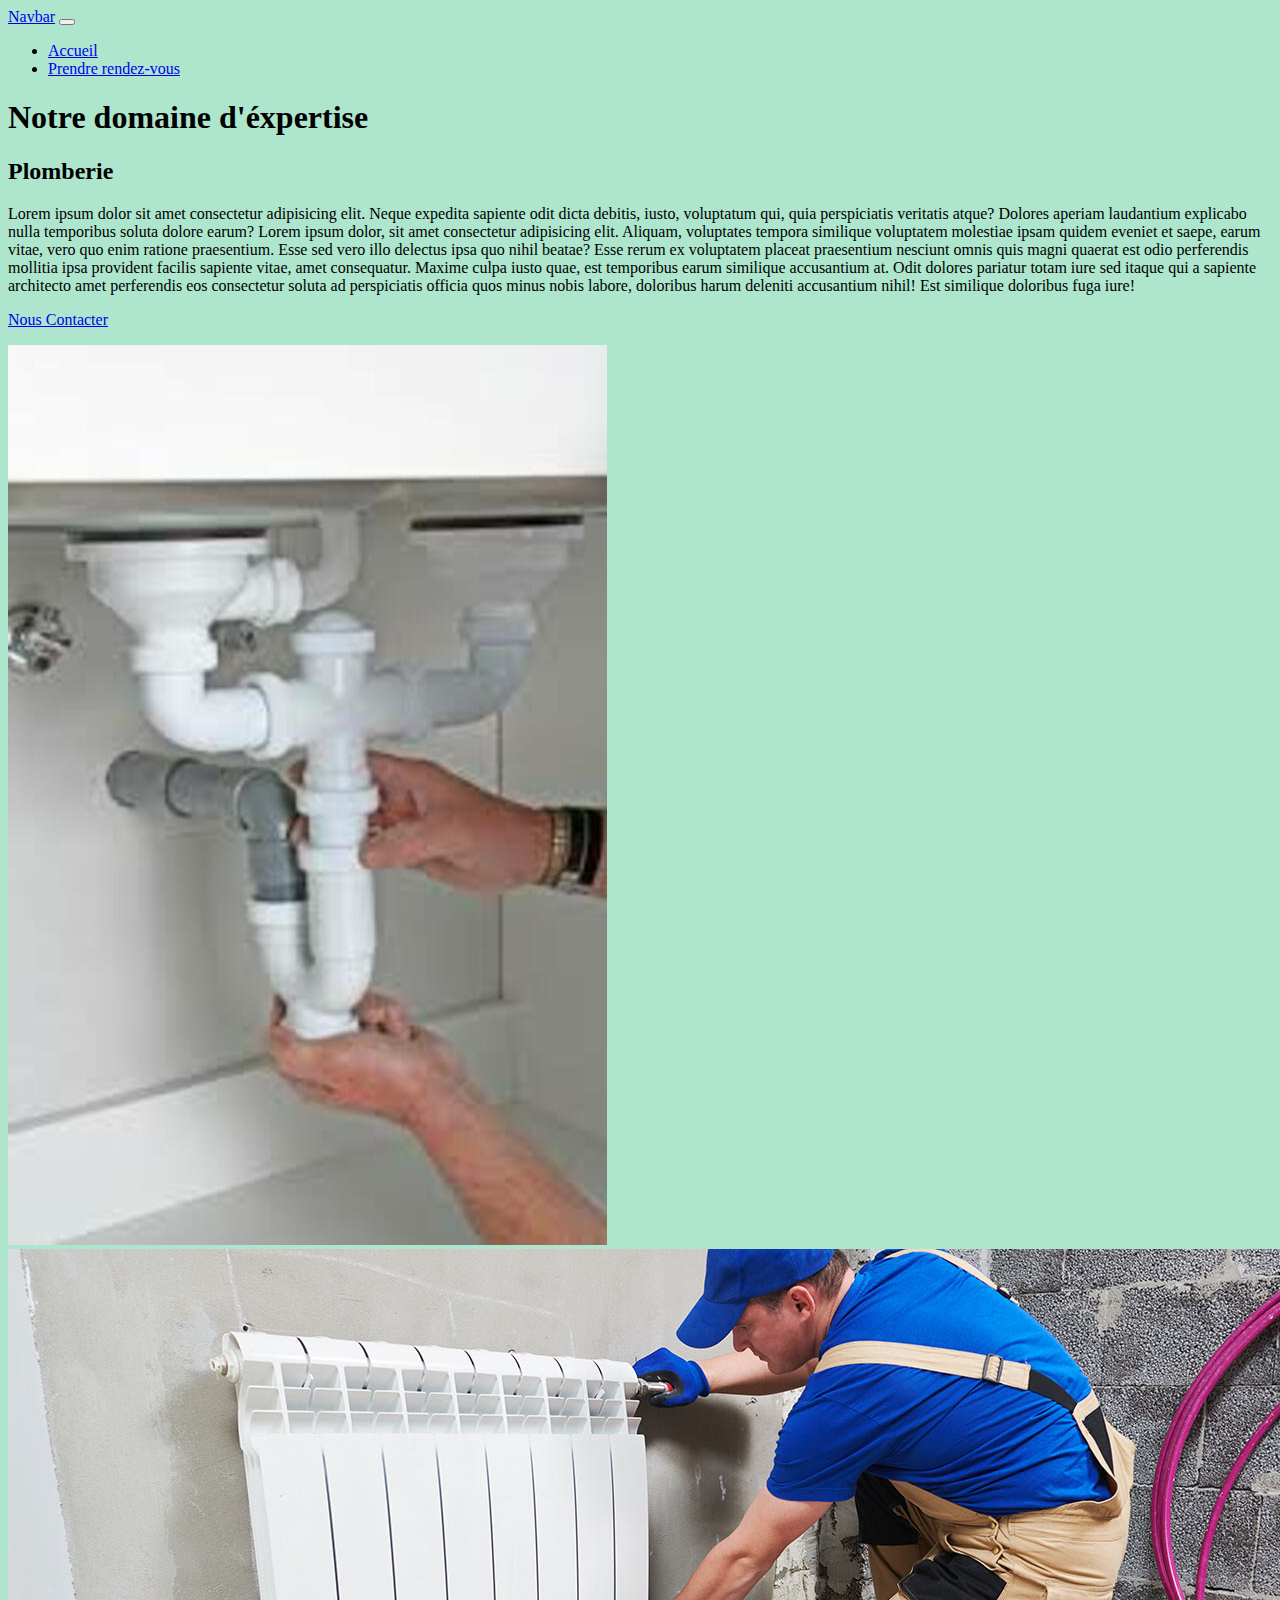
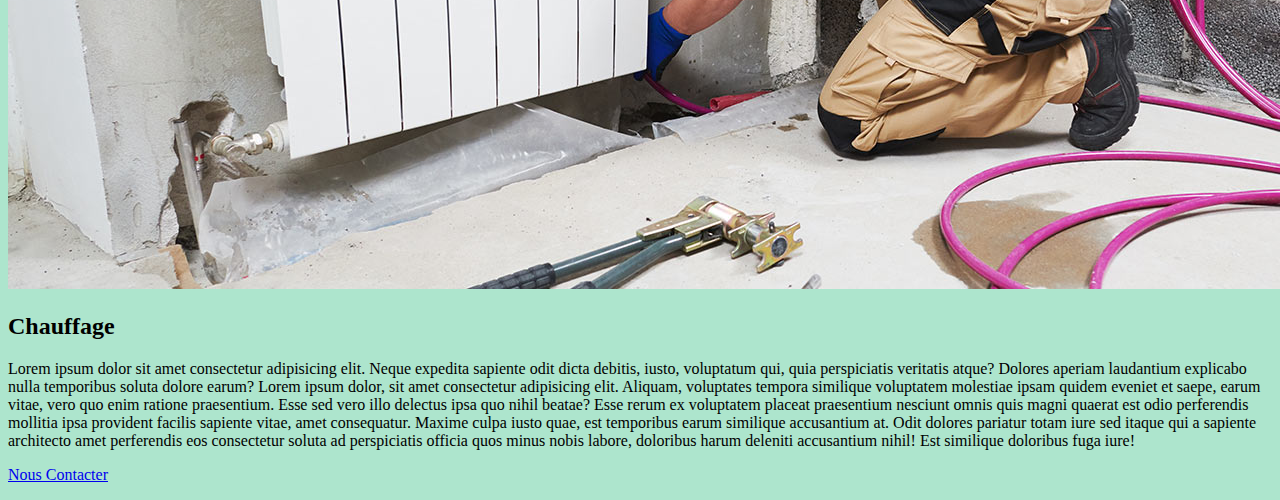
<file: index.html>
<!DOCTYPE html>
<html lang="en">

<head>
  <meta charset="UTF-8">

  <meta name="viewport" content="width=device-width, initial-scale=1.0">

  <link rel="stylesheet" href="css/styles/style.css">
  <link href="https://cdn.jsdelivr.net/npm/bootstrap@5.0.0-beta1/dist/css/bootstrap.min.css" rel="stylesheet"
    integrity="sha384-giJF6kkoqNQ00vy+HMDP7azOuL0xtbfIcaT9wjKHr8RbDVddVHyTfAAsrekwKmP1" crossorigin="anonymous">

  <title>Accueil</title>
</head>

<body>

  <header>
    <!-- Navbar bootstrap -->
    <nav class="navbar navbar-expand-lg navbar-dark bg-dark">
      <div class="container-fluid">
        <a class="navbar-brand" href="#">Navbar</a>
        <button class="navbar-toggler" type="button" data-bs-toggle="collapse" data-bs-target="#navbarSupportedContent"
          aria-controls="navbarSupportedContent" aria-expanded="false" aria-label="Toggle navigation">
          <span class="navbar-toggler-icon"></span>
        </button>
        <div class="collapse navbar-collapse text-center" id="navbarSupportedContent">
          <ul class="navbar-nav  mb-2 mb-lg-0">
            <li class="nav-item">
              <a class="nav-link active" aria-current="page" href="index.html">Accueil</a>
            </li>
            <li class="nav-item">
              <a class="nav-link" href="Demande_de_rendez-vous.html">Prendre rendez-vous</a>
            </li>
          </ul>
        </div>
      </div>
    </nav>
    <!-- Navbar bootstrap end -->
  </header>
  <main class="container mb-5 bg-light border shadow-lg">
    <h1 class="text-center mt-3">Notre domaine d'éxpertise</h1>
    <div class="row ">
      <div class="col-12 d-flex mt-5 justify-content-between">
        <div class="col-5 text-center m-5">
          <h2>Plomberie</h2>
          <p>
          Lorem ipsum dolor sit amet consectetur adipisicing elit. Neque expedita sapiente odit dicta debitis, iusto, voluptatum qui,
           quia perspiciatis veritatis atque? Dolores aperiam laudantium explicabo nulla temporibus soluta dolore earum? Lorem ipsum dolor, sit amet consectetur 
           adipisicing elit. Aliquam, voluptates tempora similique voluptatem molestiae ipsam quidem eveniet et saepe, earum vitae, vero quo enim ratione praesentium. 
           Esse sed vero illo delectus ipsa quo nihil beatae? Esse rerum ex voluptatem placeat praesentium nesciunt omnis quis magni quaerat est odio perferendis 
           mollitia ipsa provident facilis sapiente vitae, amet consequatur. Maxime culpa iusto quae, est temporibus earum similique accusantium at. Odit dolores pariatur totam iure sed itaque qui a 
           sapiente architecto amet perferendis eos consectetur soluta ad perspiciatis officia quos minus nobis labore, doloribus harum deleniti accusantium nihil! Est similique doloribus fuga iure!
           <div class="text-center">
           <a class="btn btn-danger" href="Demande_de_rendez-vous.html">Nous Contacter</a>
          </div>
          </p>
        </div>
        <div class="col-md-6">
          <img class="w-100 img-fluid" src="img/plomberie.jpg">
        </div>
      </div>
    </div>

    <div class="row ">
      <div class="col-12 d-flex justify-content-between">
        <div class="col-md-6">
          <img class="img-fluid w-100" src="img/chauffage.jpg">
        </div>
        <div class="col-5 m-5 text-center">
          <h2 class="mt-3">Chauffage</h2>
          <p>
          Lorem ipsum dolor sit amet consectetur adipisicing elit. Neque expedita sapiente odit dicta debitis, iusto, voluptatum qui,
           quia perspiciatis veritatis atque? Dolores aperiam laudantium explicabo nulla temporibus soluta dolore earum? Lorem ipsum dolor, sit amet consectetur 
           adipisicing elit. Aliquam, voluptates tempora similique voluptatem molestiae ipsam quidem eveniet et saepe, earum vitae, vero quo enim ratione praesentium. 
           Esse sed vero illo delectus ipsa quo nihil beatae? Esse rerum ex voluptatem placeat praesentium nesciunt omnis quis magni quaerat est odio perferendis 
           mollitia ipsa provident facilis sapiente vitae, amet consequatur. Maxime culpa iusto quae, est temporibus earum similique accusantium at. Odit dolores pariatur totam iure sed itaque qui a 
           sapiente architecto amet perferendis eos consectetur soluta ad perspiciatis officia quos minus nobis labore, doloribus harum deleniti accusantium nihil! Est similique doloribus fuga iure!
           <div class="text-center">
           <a class="btn btn-danger img-fluid" href="Demande_de_rendez-vous.html">Nous Contacter</a>
          </div>
          </p>
        </div>
      </div>
    </div>

      </div>
    </div>
  </main>

</body>

</html>
</file>
<file: css/styles/style.css>
img:hover {
    transform: scale(1.1);
    box-shadow: 5px 5px 15px 5px black;
}
img {
    max-width: max-content;
    max-height: max-content;
    height: auto
}
body {
    background-color: #34bf8367!important;
}
</file>
